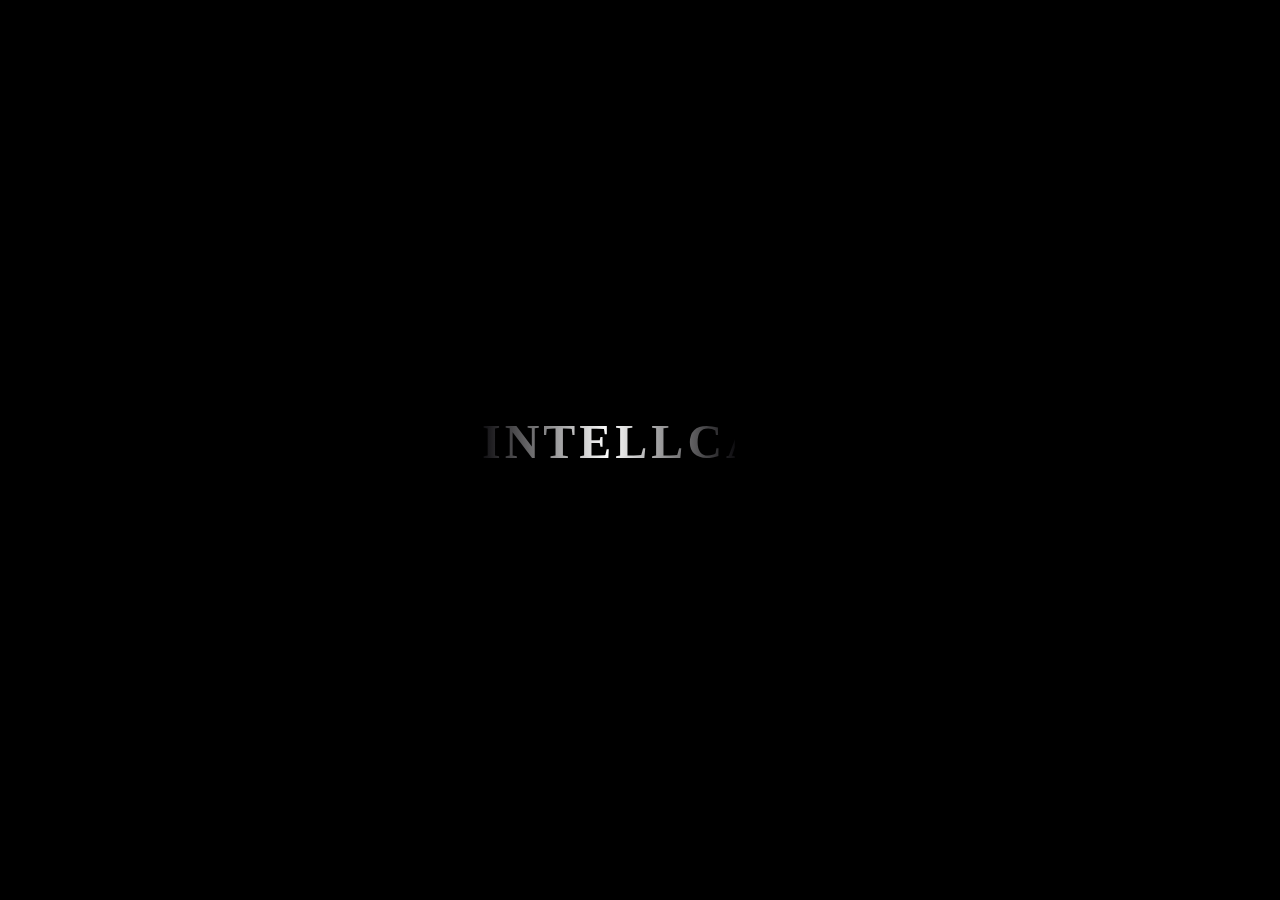
<file: html/product-services-desc.html>
<!DOCTYPE html>
<html lang="en">

<head>
    <meta charset="UTF-8">
    <meta name="viewport" content="width=, initial-scale=1.0">
    <meta http-equiv="X-UA-Compatible" content="ie=edge">
    <link rel="stylesheet" href="https://maxcdn.bootstrapcdn.com/bootstrap/4.0.0/css/bootstrap.min.css"
        integrity="sha384-Gn5384xqQ1aoWXA+058RXPxPg6fy4IWvTNh0E263XmFcJlSAwiGgFAW/dAiS6JXm" crossorigin="anonymous">
    <script src="https://code.jquery.com/jquery-3.2.1.slim.min.js"
        integrity="sha384-KJ3o2DKtIkvYIK3UENzmM7KCkRr/rE9/Qpg6aAZGJwFDMVNA/GpGFF93hXpG5KkN" crossorigin="anonymous">
    </script>
    <script src="https://cdnjs.cloudflare.com/ajax/libs/popper.js/1.12.9/umd/popper.min.js"
        integrity="sha384-ApNbgh9B+Y1QKtv3Rn7W3mgPxhU9K/ScQsAP7hUibX39j7fakFPskvXusvfa0b4Q" crossorigin="anonymous">
    </script>
    <script src="https://maxcdn.bootstrapcdn.com/bootstrap/4.0.0/js/bootstrap.min.js"
        integrity="sha384-JZR6Spejh4U02d8jOt6vLEHfe/JQGiRRSQQxSfFWpi1MquVdAyjUar5+76PVCmYl" crossorigin="anonymous">
    </script>
    <link rel="stylesheet" href="../css/product-services-desc-style.css">
    <title>INTELLCAP</title>
   
</head>

<body>
    <div class="loading">
        <p class="loadingtext">INTELLCAP</p>
    </div>
    <div class="gobackcontainer">
        <a class="link" href="./products-services.html">
            <span class="link__arrow">
                <span></span>
                <span></span>
            </span>
            <span class="link__line"></span>
            <span class="link__text">Go back</span>
        </a>
    </div>

    <div class="container">
        <div class="row">
            <div class="col-sm">
                <img class="magniflier" src="./img/test.png" alt="...">
            </div>
            <div class="col-sm">
                <h1 class="header">This product</h1>
                <p class="text"> A good, idea, method, information, object or service created as a result of a process
                    and serves a
                    need
                    or satisfies a want. It has a combination of tangible and intangible attributes (benefits, features,
                    functions, uses) that a seller offers a buyer for purchase. For example a seller of a toothbrush not
                    only offers the physical product but also the idea that the consumer will be improving the health of
                    their teeth.
                </p>
                <button class="submit btn btn-primary" type="button"  data-toggle="modal" data-target="#exampleModal">Order Now</button>
                
            </div>

        </div>
        
    </div>
    <!-- Button trigger modal -->

      
      <!-- Modal -->
     
    <div class="modal fade" id="exampleModal" tabindex="-1" role="dialog" aria-labelledby="exampleModalLabel"
    aria-hidden="true">
    <div class="modal-dialog" role="document">
        <div class="modal-content">
            <div class="modal-header">
                <h5 class="modal-title" id="exampleModalLongTitle">Your Order</h5>
                <button type="button" class="close" data-dismiss="modal" aria-label="Close">
                  <span aria-hidden="true">&times;</span>
                </button>
              </div>
            <div class="modal-body">
                <form>
                        <div class="form-group">
                    <div class="form-row">
                        <div class="col">
                            <input type="text" class="form-control" placeholder="First name" required>
                        </div>
                        <div class="col">
                            <input type="text" class="form-control" placeholder="Last name" required>
                        </div>
                    </div>
                </div>
                    <div class="form-group">

                        <input type="email" class="form-control" id="exampleFormControlInput1"
                            placeholder="name@example.com" required>


                    </div>
                    <div class="form-group">


                        <input type="text" placeholder="City" class="form-control" id="inputCity" required>

                    </div>
                    <div class="form-group">


                        <input type="text" placeholder="XX-XX-XX-XX-XX" class="form-control" id="inputNumber" required>

                    </div>
                    <div class="form-group">
                        <select class="form-control" id="selected">
                            <option>Select your Ordre ...</option>
                            <option onclick="Product()">Products</option>
                            <option onclick="Service() ">Services</option>
                        </select>
                    </div>
                    <div class="form-group">

                        <select class="form-control Services">
                            <option>Select your Service ...</option>
                            <option>Service 1</option>
                            <option>Service 2</option>
                        </select>
                    </div>
                    <div class="form-group">

                        <select class="form-control Products">
                            <option>Select your Product ...</option>
                            <option>Product 1</option>
                            <option>Product 2</option>
                        </select>

                    </div>
                    <div class="form-group">
                        <label for="exampleFormControlFile1">Entre a file about your project :</label>
                        <input type="file" class="form-control-file" id="exampleFormControlFile1">
                    </div>
                    <div class="form-group">
                        <textarea placeholder="Your message ..." class="form-control rounded-2"
                            id="exampleFormControlTextarea2" rows="3" required></textarea>
                    </div>
                    <div class="form-group">

                        <button type="submit" class="btn btn-primary btn-rounded order">Ordre</button>

                    </div>

                </form>
            </div>

        </div>
    </div>
</div>
    <script src="../java/jquery-3.4.1.min.js"></script>
    <script src="../java/product-services-desc-app.js"></script>
</body>

</html>
</file>
<file: css/product-services-desc-style.css>
body {
            background-color: #0e0d10;
            margin: 0;
        }

        ::selection {
            color: white;
            background-color: #703fd3;
        }

        .container {
            position: absolute;
            top: 60%;
            left: 50%;
            transform: translate(-50%, -50%);
            background-color: rgb(236, 236, 236);
            padding: 5px;
            border-radius: 5px;
            margin: 5px;
        }

        .magniflier {
            position: relative;
            width: 100%;
            height: 100%;
            object-fit: cover;
            border-radius: 5px;
        }

        .text {
            color: rgb(117, 117, 117);
            padding: 5px;
        }

        .header {
            color: rgb(29, 29, 29);
            padding: 15px;

        }

        .submit {

            cursor: pointer;
            border: none;
            outline: none;
            /* bottom: 50px; */
            position: relative;
            left: 50%;
            margin-left: -90px;
            text-align: center;
            padding: 5px 30px;
            color: #fff;
            font-size: 25px;
            font-weight: bold;
            text-transform: uppercase;
            text-decoration: none;
            font-family: Roboto Mono, Courier New, Courier, monospace !important;
            letter-spacing: 4px;
            box-sizing: border-box;
            background: linear-gradient(-45deg, #ffa63d, #ff3d77, #1593e3, #5918df);
            background-size: 2000%;
            border-radius: 15px;
            z-index: 1;
            transition: background-position 2s ease-in-out,
                transform 0.3s cubic-bezier(0.175, 0.885, 0.32, 1.275);
            background-position: 0%;
            transform: scale(0.9);
        }

        .submit:hover {
            background-position: 100%;
            transform: scale(1);
        }

        @keyframes animate {
            0% {
                background-position: 0%;
            }

            100% {
                background-position: 100%;
            }
        }

        .submit:before {
            content: "";
            position: absolute;
            top: 0px;
            left: 0px;
            right: 0px;
            bottom: -5px;
            z-index: -1;
            background: linear-gradient(-45deg, #ffa63d, #ff3d77, #1593e3, #5918df);
            background-size: 2000%;
            border-radius: 40px;
            filter: blur(10px);
            opacity: 0.5;
            transition: all 2s ease-in-out;
            background-position: 0%;
        }

        .submit:hover:before {
            background-position: 100%;
        }

        /*goo back*/

        .gobackcontainer {
            position: absolute;
            top: 10%;
            right: 10%;
        }

        .link {
            display: inline-flex;
            align-items: center;
            padding: 5px;
            text-decoration: none;
            position: relative;
        }

        .link__arrow {
            display: inline-flex;
        }

        .link__arrow span {
            position: relative;
            width: 14px;
            height: 2px;
            border-radius: 2px;
            overflow: hidden;
            background: #BEBDBE;
            z-index: 2;
        }

        .link__arrow span:nth-child(1) {
            transform-origin: left bottom;
            transform: rotate(45deg) translate3d(8px, -10px, 0);
        }

        .link__arrow span:nth-child(2) {
            transform-origin: left bottom;
            transform: rotate(-45deg);
        }

        .link__arrow span:after {
            content: '';
            display: block;
            position: absolute;
            left: 0;
            width: 0;
            height: 2px;
            background: #C3002F;
        }

        .link__line {
            position: relative;
            margin-left: -14px;
            margin-right: 30px;
            width: 150px;
            height: 2px;
            background: #BEBDBE;
            overflow: hidden;
            z-index: 1;
        }

        .link__line:after {
            content: '';
            display: block;
            position: absolute;
            left: 80px;
            width: 70px;
            height: 2px;
            background: #C3002F;
        }

        .link__text {
            color: rgb(255, 255, 255);
            font-family: 'Oswald', sans-serif;
            font-size: 18px;
            text-transform: uppercase;
        }

        .link:hover .link__line:after {
            animation: animation-line 1.5s forwards;
        }

        .link:hover .link__arrow span:after {
            animation: animation-arrow 1.5s forwards;
            animation-delay: 1s;
        }

        @keyframes animation-line {
            0% {
                left: 80px;
            }

            100% {
                left: 0;
            }
        }

        @keyframes animation-arrow {
            0% {
                width: 0;
            }

            100% {
                width: 100%;
            }
        }

        a {
            text-decoration: none !important;
        }

        /*LOADING*/

        .loading {
            position: fixed;
            left: 0px;
            top: 0px;
            bottom: 0px;
            right: 0px;
            width: 100%;
            height: 100%;
            z-index: 9999;
            margin: 0;
            padding: 0;
            display: flex;
            justify-content: center;
            align-items: center;

            background-color: rgb(0, 0, 0);
        }

        .loadingtext {
            position: relative;
            font-family: "Poppins";
            font-weight: bold;
            text-transform: uppercase;
            font-size: 3em;
            letter-spacing: 4px;
            overflow: hidden;
            background: linear-gradient(90deg, #0E0D10, #fff, #0E0D10);
            background-repeat: no-repeat;
            background-size: 80%;
            animation: animate 3s linear infinite, anim 1s 4s linear forwards;
            -webkit-background-clip: text;
            -webkit-text-fill-color: rgba(255, 255, 255, 0);
        }

        @keyframes animate {
            0% {
                background-position: -500%;
            }

            100% {
                background-position: 500%;
            }
        }

        @keyframes anim {
            0% {
                opacity: 1;
            }

            100% {
                opacity: 0;
            }
        }

        .glass {
            width: 150px;
            height: 150px;
            position: absolute;
            border-radius: 50%;
            cursor: none;

            /* Multiple box shadows to achieve the glass effect */
            box-shadow:
                0 0 0 7px rgba(255, 255, 255, 0.85),
                0 0 7px 7px rgba(0, 0, 0, 0.25),
                inset 0 0 40px 2px rgba(0, 0, 0, 0.25);

            /* hide the glass by default */
            display: none;
        }
        /*MODALE*/
        input {
            margin: 5px;
        }

        select {
            margin: 5px;
        }

        .Products {
            display: none;
        }

        .Products-after {
            display: block;
        }


        .Services {
            display: none;
        }

        .Services-after {
            display: block;
        }

        .order {
            width: 100%;
        }

        #selected,
        .Products,
        .Services {
            margin: 5px;
        }
        

        @media (max-width: 400px) {
            .glass {
                display: none;
            }

            .container {
                margin: 0px;
            }

            .row {

                margin: 0;
            }

            .text {

                padding: 19px;
            }

            .gobackcontainer {

                top: 15px;

            }
        }

        @media (max-width: 350px) {
            .glass {
                display: none;
            }

            .container {
                margin: 100px 0px 0px 0px;
            }

            .row {

                margin: 0;
            }

            .text {

                padding: 19px;
            }

            .gobackcontainer {

                top: 15px;

            }
        }
</file>
